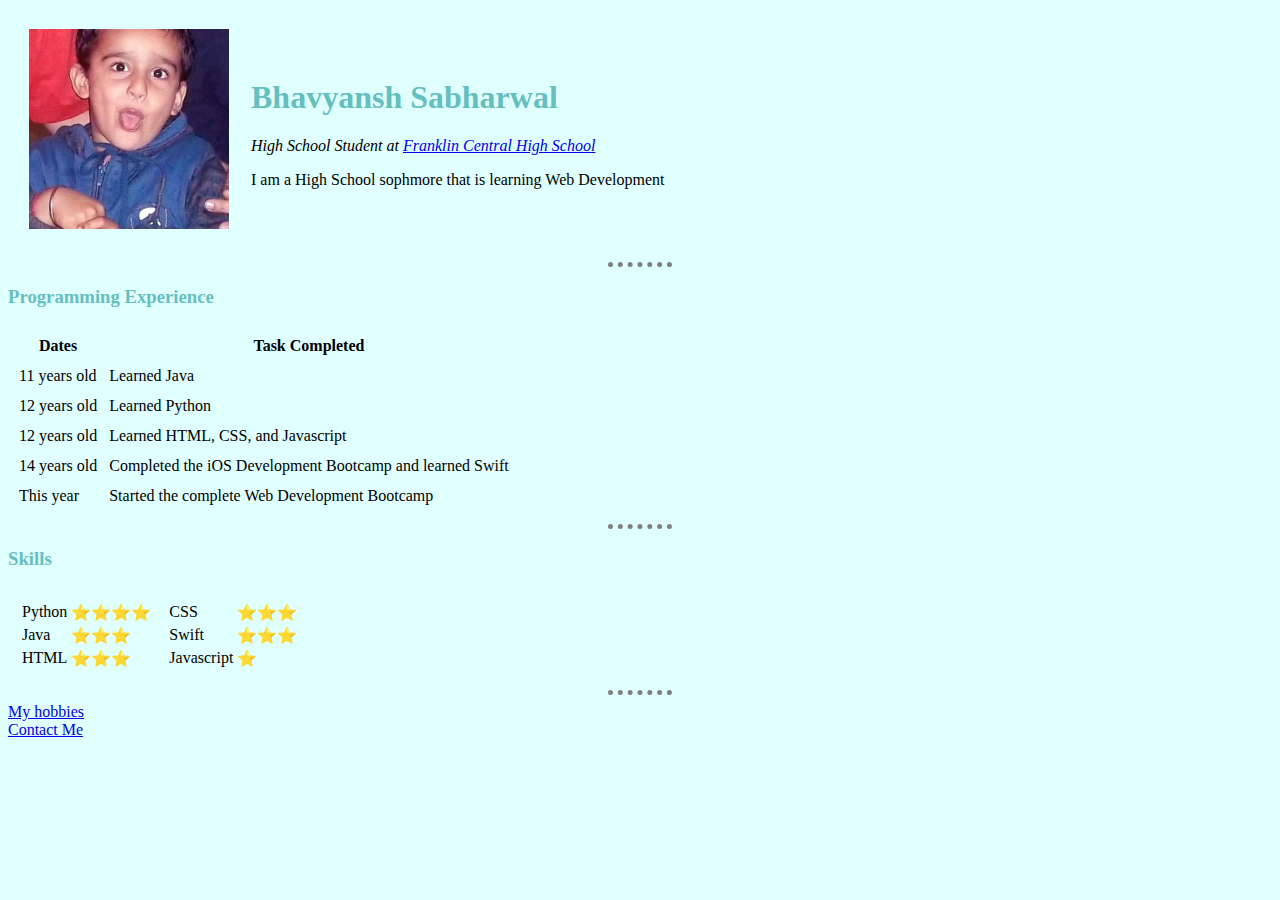
<file: index.html>
<!DOCTYPE html>
<html lang="en" dir="ltr">

<head>
  <meta charset="utf-8">
  <meta name="description" content="This is the
personal website that is owned completely and totally by Bhavyansh.">
  <title>Bhavyansh's Personal Site</title>
  <link rel="stylesheet" href="css/styles.css">
</head>

<body>
  <table cellspacing="20">
    <tr>
      <td>
        <img src="Images/Bhavyansh_Image.jpeg" alt="Profile Picture" width="200">
      </td>
      <td>
        <h1>Bhavyansh Sabharwal</h1>
        <p><em>High School Student at <a href="https://fc.ftcsc.org/" target="_blank">Franklin Central High School</a></em></p>
        <p>I am a High School sophmore that is learning Web Development</p>
      </td>
    </tr>
  </table>
  <hr>
  <h3>Programming Experience</h3>
  <table cellspacing="10">
    <thead>
      <tr>
        <th>Dates</th>
        <th>Task Completed</th>
      </tr>
    </thead>
    <tbody>
      <tr>
        <td>11 years old</td>
        <td>Learned Java</td>
      </tr>
      <tr>
        <td>12 years old</td>
        <td>Learned Python</td>
      </tr>
      <tr>
        <td>12 years old</td>
        <td>Learned HTML, CSS, and Javascript</td>
      </tr>
      <tr>
        <td>14 years old</td>
        <td>Completed the iOS Development Bootcamp and learned Swift</td>
      </tr>
      <tr>
        <td>This year</td>
        <td>Started the complete Web Development Bootcamp</td>
      </tr>
    </tbody>
    <tfoot></tfoot>
  </table>
  <hr>
  <h3>Skills</h3>
  <table cellspacing="10">
    <tr>
      <td>
        <table>
          <tr>
            <td>Python</td>
            <td>⭐️⭐️⭐️⭐️</td>
          </tr>
          <tr>
            <td>Java</td>
            <td>⭐️⭐️⭐️</td>
          </tr>
          <tr>
            <td>HTML</td>
            <td>⭐️⭐️⭐️</td>
          </tr>
        </table>
      </td>
      <td>
        <table>
          <tr>
            <td>CSS</td>
            <td>⭐️⭐️⭐️</td>
          </tr>
          <tr>
            <td>Swift</td>
            <td>⭐️⭐️⭐️</td>
          </tr>
          <tr>
            <td>Javascript</td>
            <td>⭐️</td>
          </tr>
        </table>
      </td>
    </tr>
  </table>

  <hr>
  <a href="hobbies.html" target="_blank">My hobbies</a>
  <br>
  <a href="contact-me.html" target="_blank">Contact Me</a>
</body>

</html>
</file>
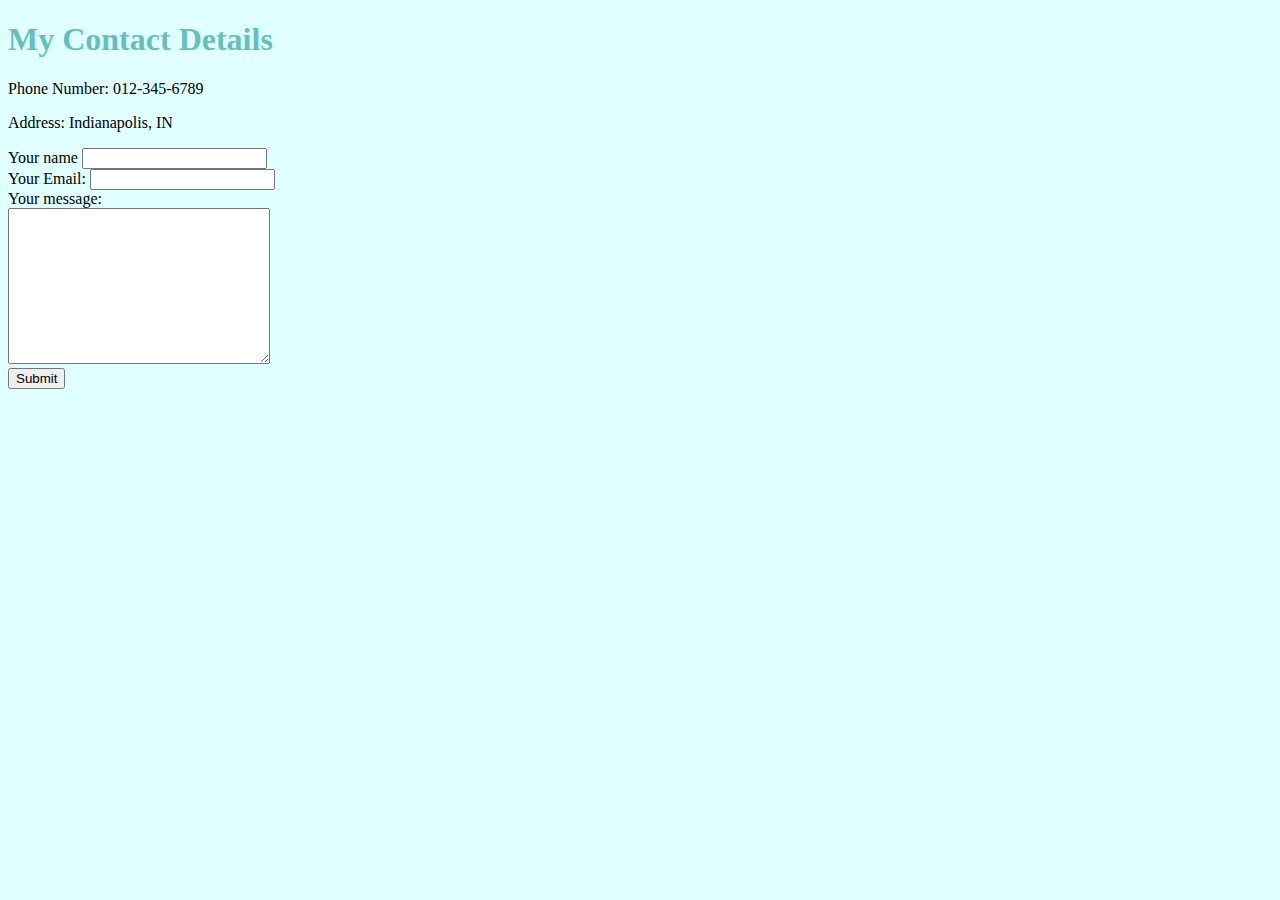
<file: contact-me.html>
<!DOCTYPE html>
<html lang="en" dir="ltr">

<head>
  <meta charset="utf-8">
  <title>Contact me</title>
  <link rel="stylesheet" href="css/styles.css">
</head>

<body>
  <h1>My Contact Details</h1>
  <p>Phone Number: 012-345-6789</p>
  <p>Address: Indianapolis, IN</p>

  <form action="mailto:bhavyanshismyname@gmail.com" method="post" enctype="text/plain">
    <label>Your name</label>
    <input type="text" name="yourName" value=""><br>
    <label>Your Email:</label>
    <input type="email" name="yourEmail" value=""><br>
    <label>Your message:</label><br>
    <textarea name="yourMessage" rows="10" cols="30"></textarea><br>
    <input type="submit" name="">
  </form>
</body>

</html>
</file>
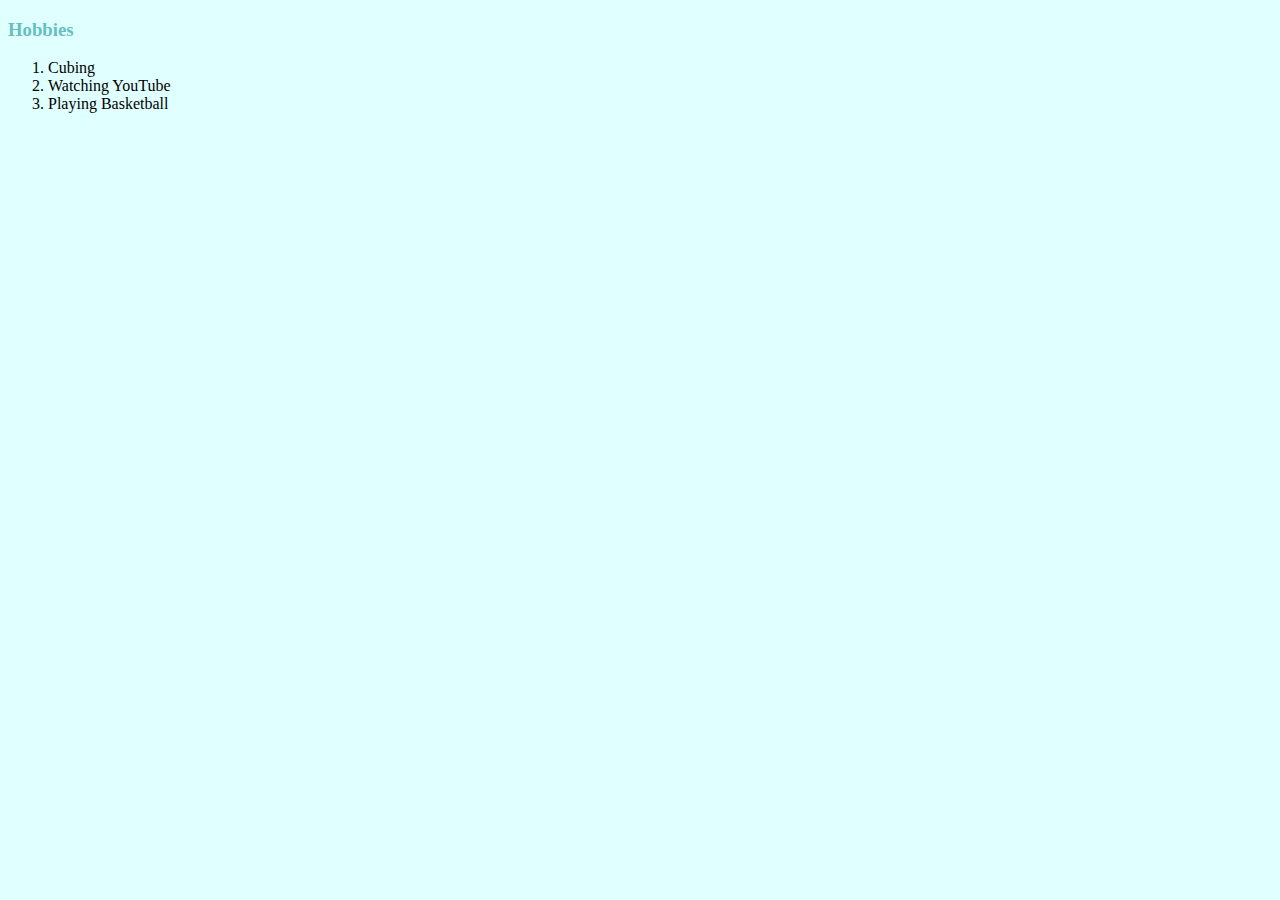
<file: hobbies.html>
<!DOCTYPE html>
<html lang="en" dir="ltr">

<head>
  <meta charset="utf-8">
  <title>My Hobbies</title>
  <link rel="stylesheet" href="css/styles.css">
</head>

<body>
  <h3>Hobbies</h3>
  <ol>
    <li>Cubing</li>
    <li>Watching YouTube</li>
    <li>Playing Basketball</li>
  </ol>
</body>

</html>
</file>
<file: css/styles.css>
body {
  background-color: lightcyan;
}

h1 {
  color: #66BFBF;
}

h3 {
  color: #66BFBF;
}

hr {
  border-style: dotted none none;
  width: 30%;
  border-color: grey;
  border-width: 5px;
  width: 5%;
}
</file>
